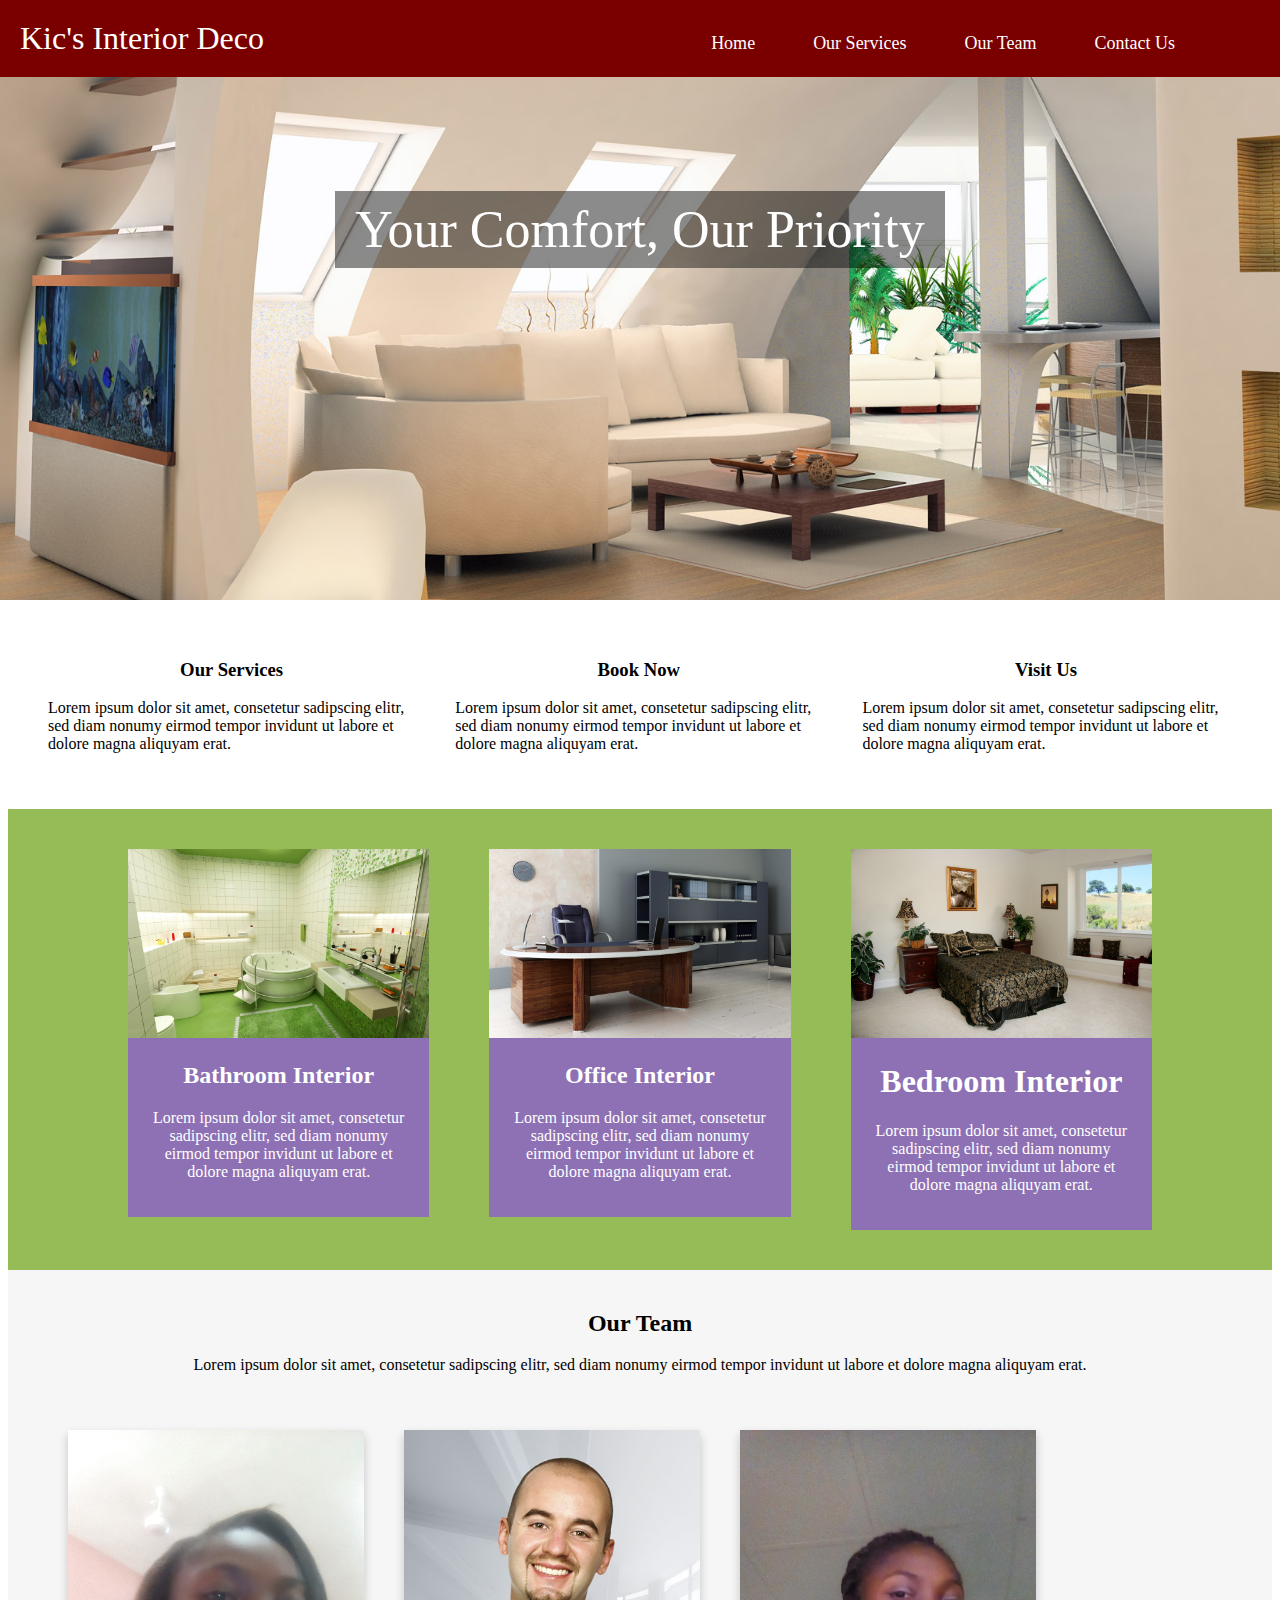
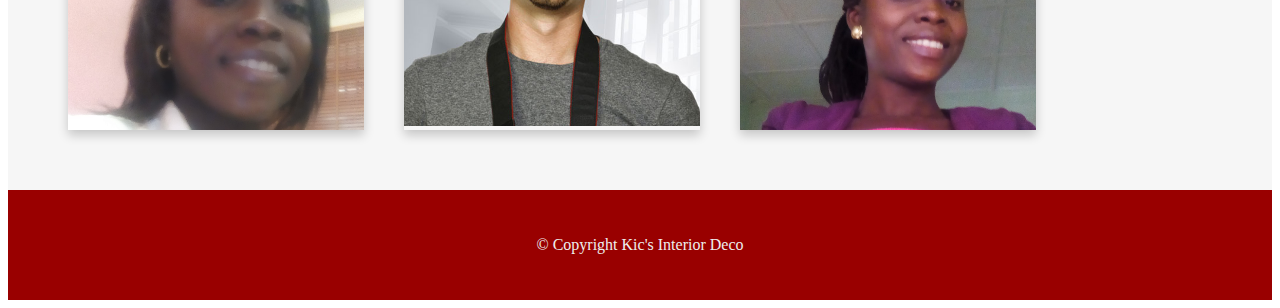
<file: index.html>
<!DOCTYPE html>
<html>
<head>
	<title>Kik's Int Deco</title>
	<link rel="stylesheet" type="text/css" href="design.css">
</head>
<body>
	<div class="nav-area">
		<img src="images/main.jpg">
	</div>
	<div class="nav-bar">
		<!-- <img src="images/logo.png"> --><span class="title"><span style="color:#fff;">Kic's</span><span style="color:#fff;"> Interior Deco</span>
		<span class="nav-links">
			<a href="index.html">Home</a>
			<a href="#courses">Our Services</a>
			<a href="#teachers">Our Team</a>
			<a href="contact.html">Contact Us</a>
		</span>
	</div>
	<div class="text-inside"><span>Your Comfort, Our Priority</span></div>
	<div class="about-fl">
		<div class="about-item">
			<h3 align=center>Our Services</h3>
			<p>Lorem ipsum dolor sit amet, consetetur sadipscing elitr, sed diam nonumy eirmod tempor invidunt ut labore et dolore magna aliquyam erat. </p>
		</div>
		<div class="about-item">
			<h3 align=center>Book Now</h3>
			<p>Lorem ipsum dolor sit amet, consetetur sadipscing elitr, sed diam nonumy eirmod tempor invidunt ut labore et dolore magna aliquyam erat. </p>
		</div>
		<div class="about-item">
			<h3 align=center>Visit Us</h3>
			<p>Lorem ipsum dolor sit amet, consetetur sadipscing elitr, sed diam nonumy eirmod tempor invidunt ut labore et dolore magna aliquyam erat. </p>
		</div>
	</div>
	<div class="pop-course" id="courses">
		<div class="course-item">
			<div class="item-img"><img src="images/interior.jpg" width="100%"></div>
			<div class="item-text">
				<h2>Bathroom Interior</h2>
				<p>Lorem ipsum dolor sit amet, consetetur sadipscing elitr, sed diam nonumy eirmod tempor invidunt ut labore et dolore magna aliquyam erat. </p>
			</div>
		</div>
		<div class="course-item">
			<div class="item-img"><img src="images/office.jpg" width="100%"></div>
			<div class="item-text">
				<h2>Office Interior</h2>
				<p>Lorem ipsum dolor sit amet, consetetur sadipscing elitr, sed diam nonumy eirmod tempor invidunt ut labore et dolore magna aliquyam erat. </p>
			</div>
		</div>
		<div class="course-item">
			<div class="item-img"><img src="images/bedroom.jpg" width="100%"></div>
			<div class="item-text">
				<h1>Bedroom Interior</h1>
				<p>Lorem ipsum dolor sit amet, consetetur sadipscing elitr, sed diam nonumy eirmod tempor invidunt ut labore et dolore magna aliquyam erat. </p>
			</div>
		</div>
	</div>
	<div class="teachers" id="teachers">
		<h2>Our Team</h2>
		<p>Lorem ipsum dolor sit amet, consetetur sadipscing elitr, sed diam nonumy eirmod tempor invidunt ut labore et dolore magna aliquyam erat. </p>
		<div class="teach-ind">
			<div class="teach-item">
				<img src="images/ceo.jpg" width="100%">
			</div>
			<div class="teach-item">
				<img src="images/team_leader.jpg" width="100%">
			</div>
			<div class="teach-item">
				<img src="images/team.jpg" width="100%">
			</div>
		</div>
	</div>
	<div id="copy-right">
		<p> &copy; Copyright Kic's Interior Deco </p>
	</div>
</body>
</html>
</file>
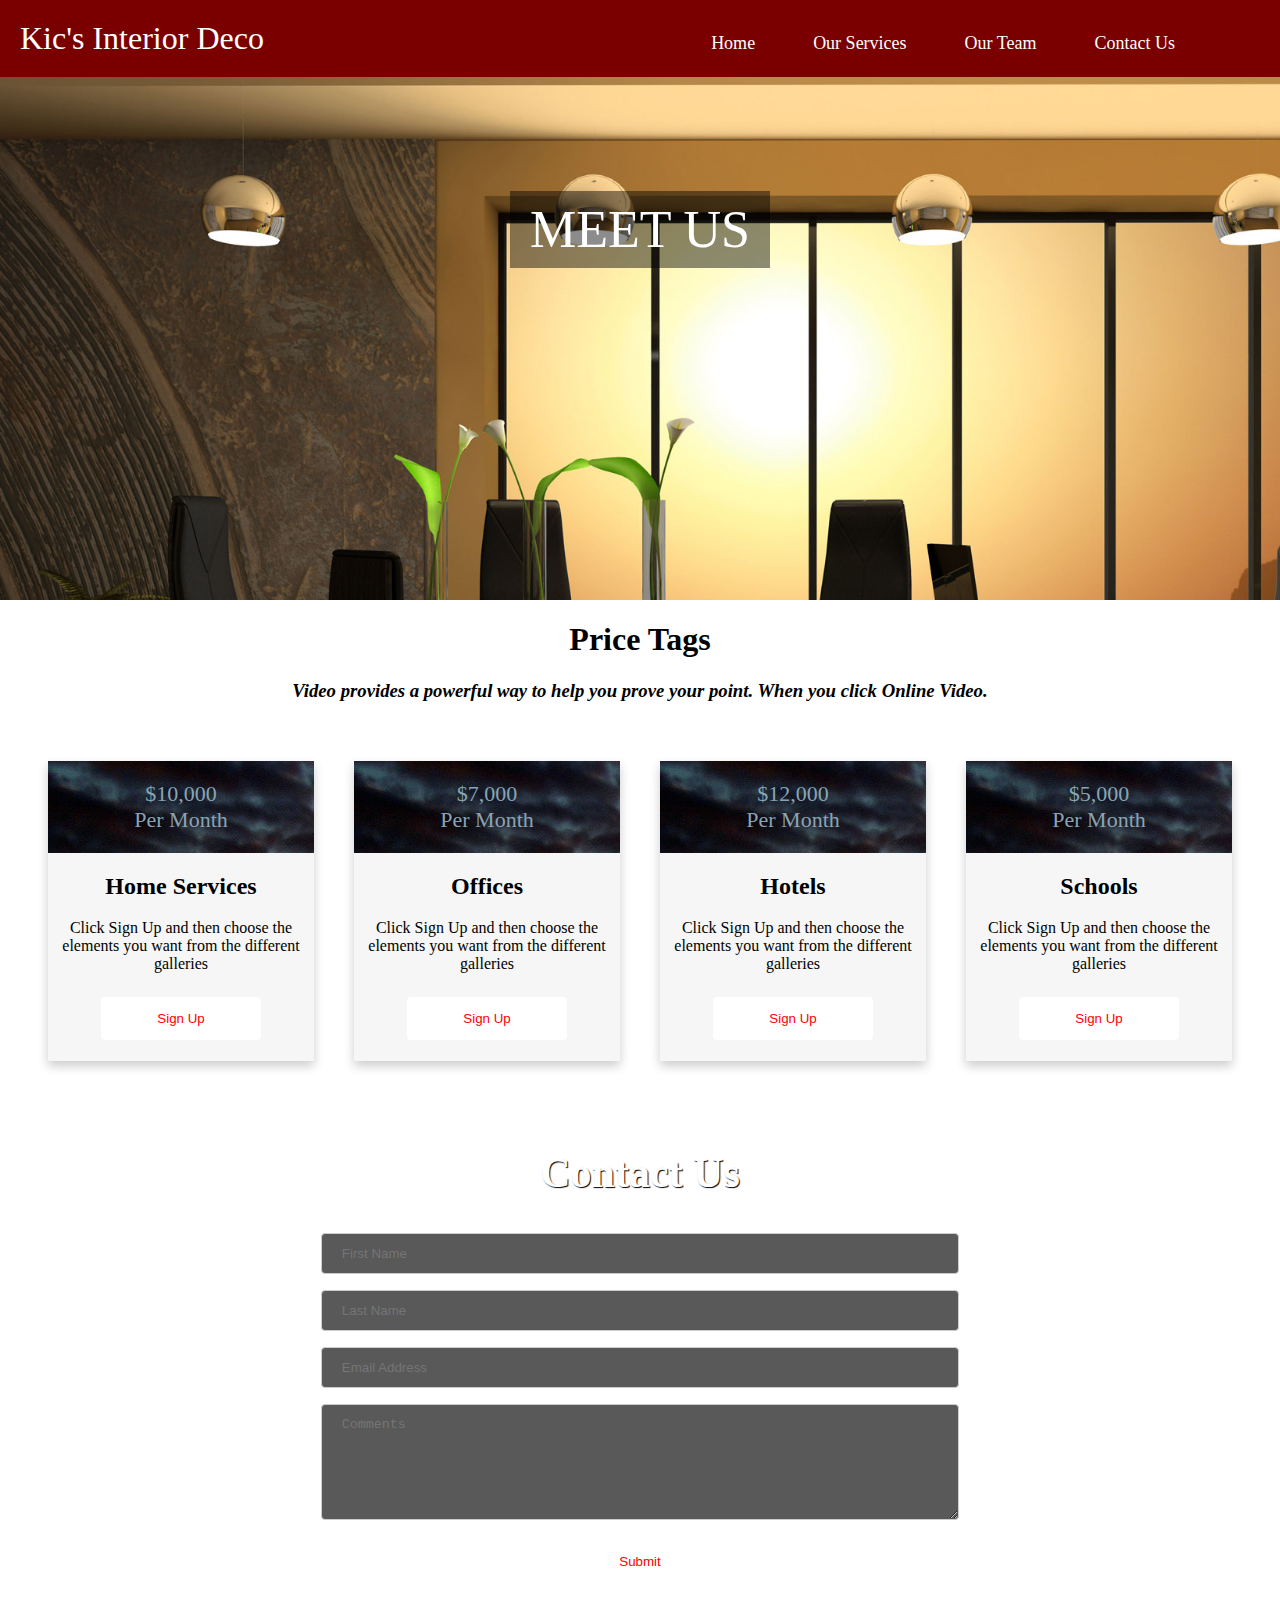
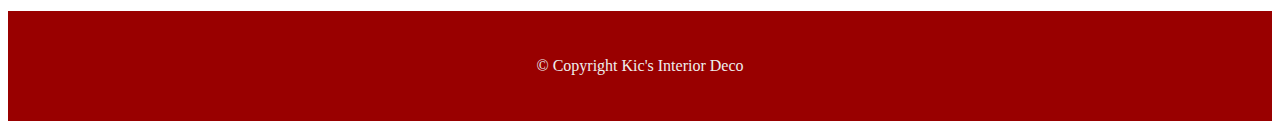
<file: contact.html>
<!DOCTYPE html>
<html>
<head>
	<title>Kic's Interior Deco</title>
	<link rel="stylesheet" type="text/css" href="design.css">
</head>
<body>
	<div class="nav-area">
		<img src="images/contact.jpg">
	</div>
	<div class="nav-bar">
		<!-- <img src="images/logo.png"> --><span class="title"><span style="color:#fff;">Kic's</span><span style="color:#fff;"> Interior Deco</span>
		<span class="nav-links">
			<a href="index.html">Home</a>
			<a href="#courses">Our Services</a>
			<a href="#teachers">Our Team</a>
			<a href="contact.html">Contact Us</a>
		</span>
	</div>
	<div class="text-inside"><span>MEET US</span></div>
	<div class="prices">
		<h1>Price Tags</h1>
		<h3><em>Video provides a powerful way to help you prove your point. When you click Online Video.</em></h3>
		<div class="teach-ind">
			<div class="teach-item">
				<div class="price-head"><p>$10,000</p><p>Per Month</p></div>
				<div>
					<h2>Home Services</h2>
					<p>Click Sign Up and then choose the elements you want from the different galleries</p>
					<input type="submit" value="Sign Up">
				</div>
			</div>
			<div class="teach-item">
				<div class="price-head"><p>$7,000</p><p>Per Month</p></div>
				<div>
					<h2>Offices</h2>
					<p>Click Sign Up and then choose the elements you want from the different galleries</p>
					<input type="submit" value="Sign Up">
				</div>
			</div>
			<div class="teach-item">
				<div class="price-head"><p>$12,000</p><p>Per Month</p></div>
				<div>
					<h2>Hotels</h2>
					<p>Click Sign Up and then choose the elements you want from the different galleries</p>
					<input type="submit" value="Sign Up">
				</div>
			</div>
			<div class="teach-item">
				<div class="price-head"><p>$5,000</p><p>Per Month</p></div>
				<div>
					<h2>Schools</h2>
					<p>Click Sign Up and then choose the elements you want from the different galleries</p>
					<input type="submit" value="Sign Up">
				</div>
			</div>
		</div>
	</div>
	<div class="contact-form">
		<h1>Contact Us</h1>
		<form action="http://www.w3schools.com/css/action_page.php">
		    <input type="text" id="fname" placeholder="First Name">
		    <input type="text" id="lname" placeholder="Last Name">
		    <input type="email" id="email" placeholder="Email Address">
		    <textarea placeholder="Comments" rows="6"></textarea>
		    <input type="submit" value="Submit">
		  </form>
	</div>
	<div id="copy-right">
		<p> &copy; Copyright Kic's Interior Deco</p>
	</div>
</body>
</html>
</file>
<file: design.css>
.nav-area{
	position: absolute;
	top: 0px;
	left: 0;
	height: 600px;
	overflow: hidden;
}
.nav-area img{
	width: 1500px;
}
.nav-bar{
	position: fixed;
	top: 0;
	left: 0;
	width: 100%;
	padding: 20px;
	background-color: #7A0000;
	z-index: 9999;
}
.title{
	font-size: 32px;
	color: #000;
}
.nav-links{
	float: right;
	padding-right: 100px;
}
.nav-links a{
	text-decoration: none;
	color: #fff;
	font-size: 18px;
	margin: 10px;
	padding: 35px 15px;
}
.nav-links a:hover{
	background-color: rgba(0, 0, 0, .75);
	color: #fff;
}
.text-inside{
	margin-top: 100px;
	height: 400px;
	text-align: center;
	color: #fff;
	font-size: 52px;
	padding-top: 100px;
	position: relative;
}
.text-inside span{
	background-color: rgba(0, 0, 0, .45);
	padding: 10px 20px;
}
.about-fl{
	position: relative;
	display: flex;
	padding: 20px;
}
.about-item{
	width: 30%;
	padding: 20px;
}
.course-item{
	width: 30%;
	padding: 30px;
}
.pop-course{
	background-color: #96BC57;
	display: flex;
	padding: 10px 90px;
	text-align: center;
	color: #fff;
}
.item-img{
	
}
.item-text{
	background-color: #8D71B4;
	padding: 20px;
	margin-top: -20px;
}
.teachers{
	text-align: center;
	background-color: #f6f6f6;
	padding: 20px;
}
.teach-ind{
	display: flex;
	padding: 20px;
}
.teach-item{
	width: 25%;
	overflow: hidden;
	height: 300px;
	margin: 20px;
	background-color: #f6f6f6;
	box-shadow: 0px 5px 10px 0px rgba(0, 0, 0, .2);
}
.teach-item:hover{
	box-shadow: 0px 10px 20px 0px rgba(0, 0, 0, .6);
	transition: all 1s;
	cursor: pointer;
}
.prices{
	text-align: center;
}
.price-head{
	background-image: url('images/mainpics.jpg'); 
	color: #89A4B5;
	padding: 20px
}
.price-head p{
	margin: 0;
	font-size: 22px;
}
.contact-form{
	padding: 20px 100px;
	text-align: center;
	background-image: url('images/5.jpg');
	background-attachment: fixed;
}
.contact-form h1{
	color: #fff;
	font-size: 42px;
	text-shadow: 1px 1px 1px #000;
}
input[type=submit] {
    width: 60%;
    background-color: #fff;
    color: red;
    padding: 14px 20px;
    margin: 8px 0;
    border: none;
    border-radius: 4px;
    cursor: pointer;
}
input[type=text],input[type=email],textarea {
    width: 60%;
    padding: 12px 20px;
    margin: 8px 0;
    display: inline-block;
    border: 1px solid #ccc;
    border-radius: 4px;
    box-sizing: border-box;
    color: #f6f6f6;
    background-color: rgba(0, 0, 0, .65);
}
input[type=submit]:hover {
    background-color: #AD75C6;
}
#copy-right{
	background-color: #990000;
	color: #eee;
	padding: 30px;
	text-align: center;
}
</file>
